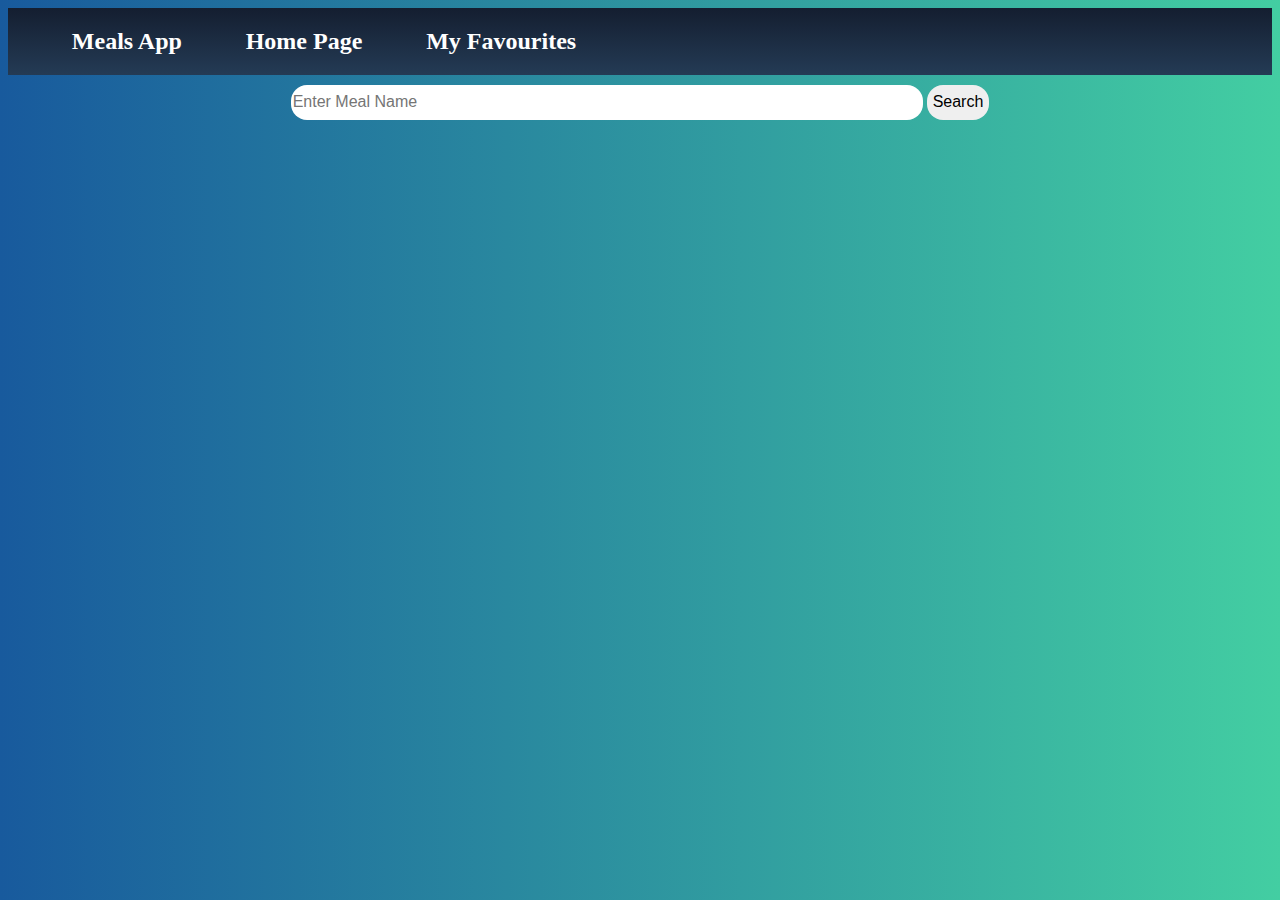
<file: index.html>
<html>
    <head>
        <title>Meals App</title>
        <meta name="viewport" content="width=device-width",initial-scale="1">
        <link rel="stylesheet" href="https://use.fontawesome.com/releases/v5.15.4/css/all.css" integrity="sha384-DyZ88mC6Up2uqS4h/KRgHuoeGwBcD4Ng9SiP4dIRy0EXTlnuz47vAwmeGwVChigm" crossorigin="anonymous">
        <link rel="stylesheet" href="styles/index.css">
    </head>
    <body>
        <div id="main-div"> 
            <header>
                <div>
                    <h2>Meals App</h2> 
                    <h2><a href="index.html">Home Page</a></h2>
                    <h2><a href="fav.html">My Favourites</a></h2>
                </div>  
            </header>
           
            <div id="container">
                <div id="take-ip">
                    <input type="text" id="searchBar" placeholder="Enter Meal Name">
                    <button id="search-btn"> Search</button>
                </div>
                <ul id="meals-list">

                </ul>
            </div>
        </div>
        <script src="scripts/index.js"></script>
    </body>
</html>
</file>
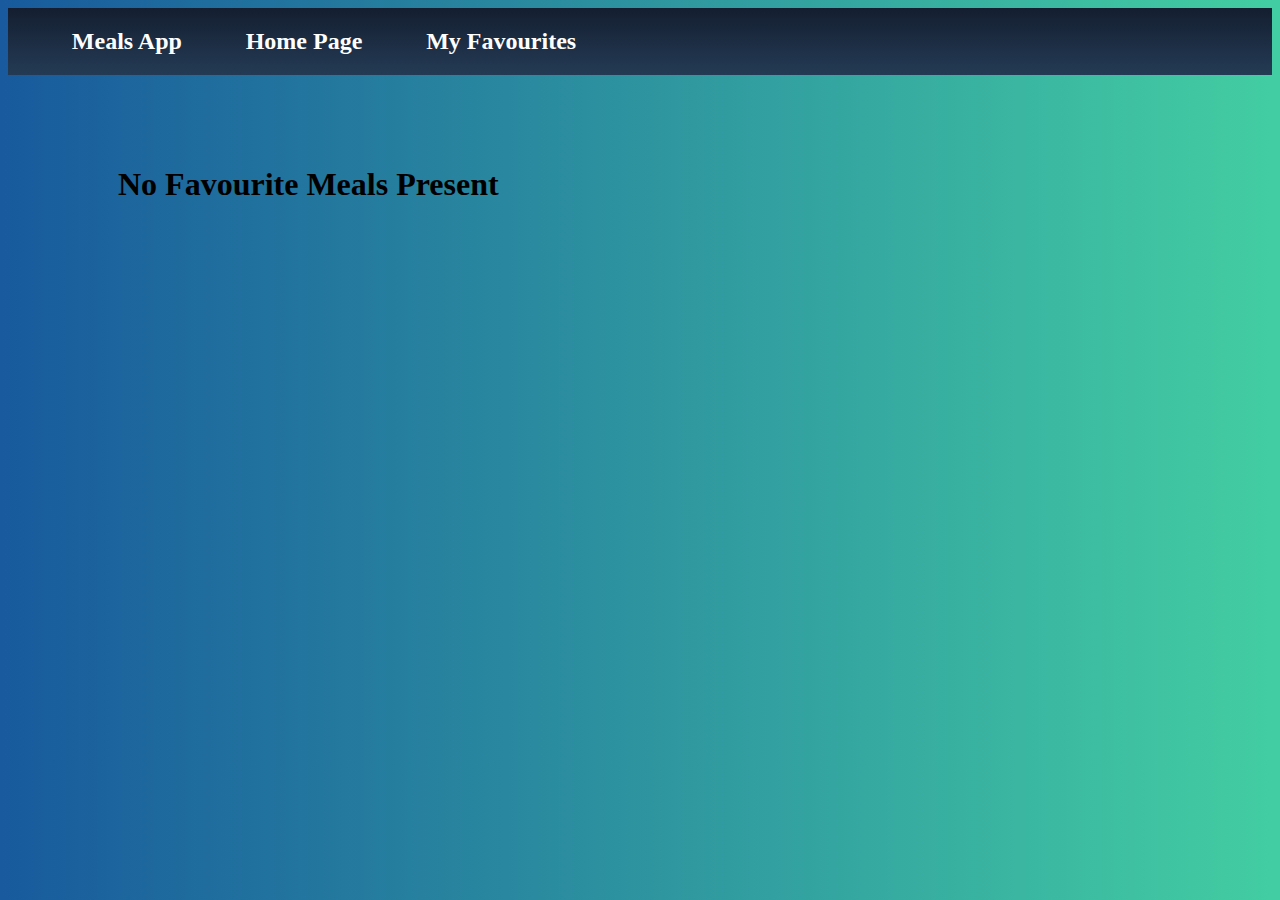
<file: fav.html>
<html>
    <head>
        <title>Meals App</title>
        <meta name="viewport" content="width=device-width",initial-scale="1">
        <link rel="stylesheet" href="https://use.fontawesome.com/releases/v5.15.4/css/all.css" integrity="sha384-DyZ88mC6Up2uqS4h/KRgHuoeGwBcD4Ng9SiP4dIRy0EXTlnuz47vAwmeGwVChigm" crossorigin="anonymous">
        <link rel="stylesheet" href="styles/fav.css">
    </head>
    <body>
        <div id="main-div"> 
            <header>
                <div>
                    <h2>Meals App</h2> 
                    <h2><a href="index.html">Home Page</a></h2>
                    <h2><a href="fav.html">My Favourites</a></h2>
                </div>  
            </header>
           
            <div id="container">
                <ul id="meals-list">

                </ul>
            </div>
        </div>
        <script src="scripts/fav.js"></script>
    </body>
</html>
</file>
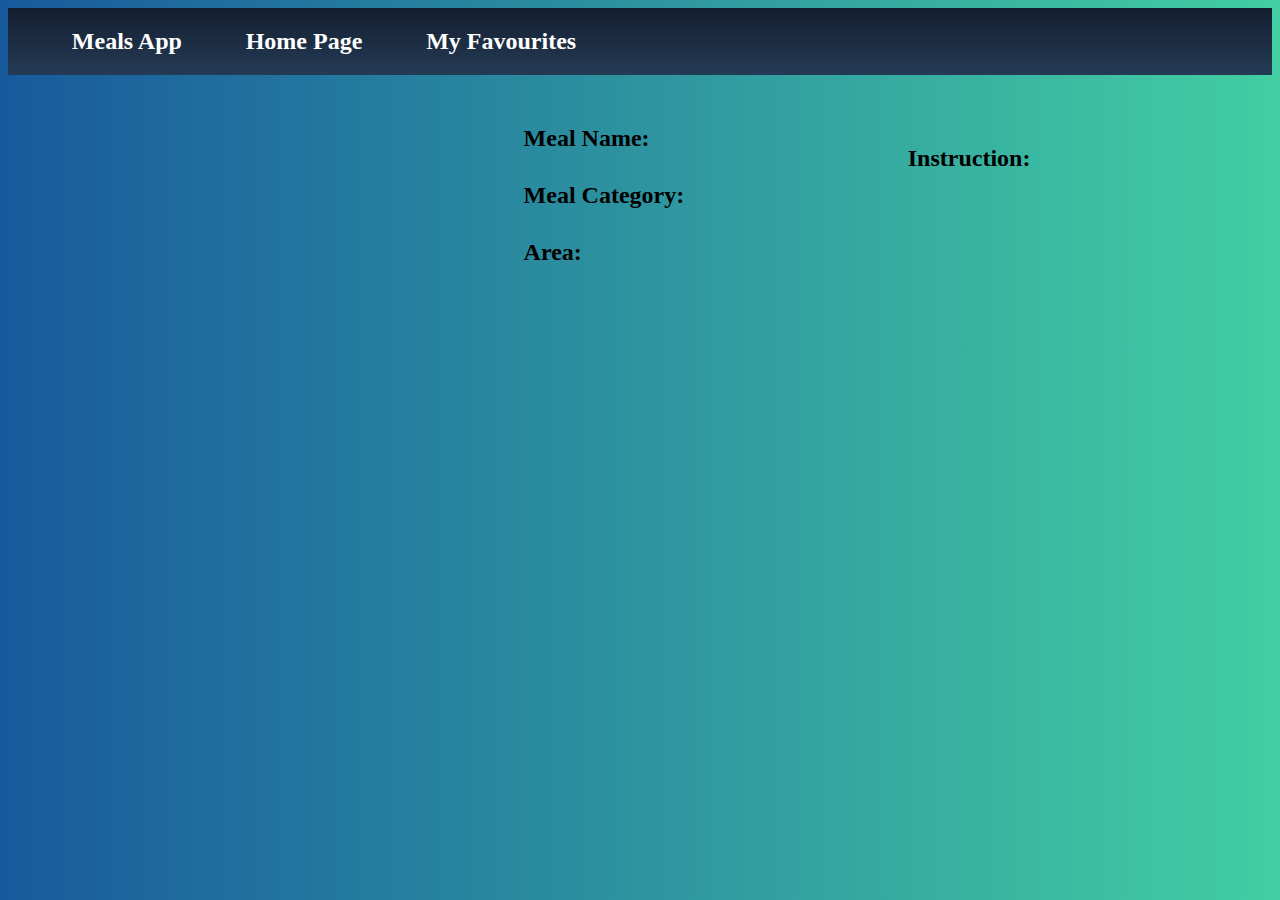
<file: recipe.html>
<!DOCTYPE html>
<html lang="en">
<head>
    <meta charset="UTF-8">
    <meta http-equiv="X-UA-Compatible" content="IE=edge">
    <meta name="viewport" content="width=device-width, initial-scale=1.0">
    <link rel="stylesheet" href="styles/recipe.css">
    <title>Recipe</title>
</head>
<body>
    <div id="main">
        <header>
            <div>
                <h2>Meals App</h2> 
                <h2><a href="index.html">Home Page</a></h2>
                <h2><a href="fav.html">My Favourites</a></h2>
            </div>  
        </header>

        <div id="container">
            <div id="meal-img-container">
                <span id="photo"></span>
            </div>
            <div id="meal-detail-container">
                <div id="headings">
                    <div class="detail-class">
                        <h2 style="display: inline;">Meal Name:&nbsp;&nbsp;</h2><h3 style="display: inline; 
                        color: rgb(81, 6, 104);" id="meal-name"></h3> 
                    </div>
                    <div class="detail-class">
                        <h2 style="display: inline;">Meal Category:&nbsp;&nbsp;</h2><h3 style="display: inline; color: rgb(81, 6, 104);" id="cat"></h3> 
                    </div>
                    <div class="detail-class">
                        <h2 style="display: inline;">Area:&nbsp;&nbsp;</h2><h3 style="display: inline; color: rgb(81, 6, 104);" id="area"></h3>
                    </div>                    
                </div>

                <div id="ins">
                    <h2>Instruction:</h2><p style="color:rgb(81, 6, 104) ;" id="instruction"></p>
                </div>
            </div>
        </div>

    </div>
    <script src="scripts/recipe.js"></script>
</body>
</html>
</file>
<file: styles/index.css>
html{
    font-family: 'Times New Roman', Times, serif;
    background: #43cea2;  /* fallback for old browsers */
    background: -webkit-linear-gradient(to right, #185a9d, #43cea2);  /* Chrome 10-25, Safari 5.1-6 */
    background: linear-gradient(to right, #185a9d, #43cea2); /* W3C, IE 10+/ Edge, Firefox 16+, Chrome 26+, Opera 12+, Safari 7+ */

}
header{
    background-image: linear-gradient(#141E30,#243B55);
}
header div{
    width:50%;
    display: flex;
    justify-content: space-evenly;
    color:white;
    
}
a{
    text-decoration: none;
    color: white;
}
img{
    width:100%;
    height: 100%;
}


#take-ip{
    text-align: center;
}
input{
    margin-top: 10px;
    border-style: none;
    font-size: 1rem;
    width:50%;
    height:2.2rem;
    border-radius: 1rem;
}
#search-btn{
    border-style: none;
    height:2.2rem;
    font-size: 1rem;
    border-radius: 1rem;
}
#meals-list{
    margin: 70px;
    display: flex;
    flex-wrap: wrap;
    justify-content: space-between;
    
}
li{
    list-style: none;
    padding: 10px;
    
    width:25%;
}
.meal h2{
    text-align: center;
    margin-left: 35px;
    cursor: pointer;
}
li img{
    margin-left:30px;
    height: 200px;
    width:200px;
    border: 1px solid lightgray;
}
.meal-name{
    display: flex;
    
}
.meal-name i{
    font-size: 1.5rem;
    margin-top:17px;
    margin-left: 15px;
    cursor: pointer;
}

.fas{
    color:red;
}

@media screen and (max-width:900px){
    li{
        width:45%;
        margin-bottom: 5px;
    }
}

@media screen and (max-width:600px){
    li{
        width:75%;
        margin-bottom: 5px;
        margin-left: 30px;
    }
    header div{
        width:100%;
    }
    #meals-list{
        margin: 30px;
        display: flex;     
    }
}

@media screen and (max-width:400px){
    #meals-list{
        margin: 0px;    
    }
    li{
        margin:0px;
        margin-bottom:10px ;
    }
    header div{
        display: block;
        width:70%;
        margin-left:auto;
        height:130px;
    }
    input{
        width:80%;
        margin-top:35px;
        margin-bottom: 15px;
    }
}
</file>
<file: styles/fav.css>
html{
    font-family: 'Times New Roman', Times, serif;
    background: #43cea2;  /* fallback for old browsers */
    background: -webkit-linear-gradient(to right, #185a9d, #43cea2);  /* Chrome 10-25, Safari 5.1-6 */
    background: linear-gradient(to right, #185a9d, #43cea2); /* W3C, IE 10+/ Edge, Firefox 16+, Chrome 26+, Opera 12+, Safari 7+ */

}
header{
    background-image: linear-gradient(#141E30,#243B55);
}
header div{
    width:50%;
    display: flex;
    justify-content: space-evenly;
    color:white;
    
}
a{
    text-decoration: none;
    color: white;
}
img{
    width:100%;
    height: 100%;
}


#meals-list{
    margin: 70px;
    display: flex;
    flex-wrap: wrap;
    justify-content: space-between;
    
}
li{
    list-style: none;
    padding: 10px;
    
    width:25%;
}
.meal h2{
    text-align: center;
    margin-left: 35px;
    cursor: pointer;
}
li img{
    margin-left:30px;
    height: 200px;
    width:200px;
    border: 1px solid lightgray;
}
.meal-name{
    display: flex;
    
}
.meal-name i{
    font-size: 1.5rem;
    margin-top:17px;
    margin-left: 15px;
    cursor: pointer;
}

.fas{
    color:red;
}

@media screen and (max-width:900px){
    li{
        width:45%;
        margin-bottom: 5px;
    }
}

@media screen and (max-width:600px){
    li{
        width:75%;
        margin-bottom: 5px;
        margin-left: 30px;
    }
    header div{
        width:100%;
    }
    #meals-list{
        margin: 30px;
        display: flex;     
    }
}

@media screen and (max-width:400px){
    #meals-list{
        margin: 0px;    
    }
    li{
        margin:0px;
        margin-bottom:10px ;
    }
    header div{
        display: block;
        width:70%;
        margin-left:auto;
        height:130px;
    }
}
</file>
<file: styles/recipe.css>
html{
    font-family: 'Times New Roman', Times, serif;
    background: #43cea2;  /* fallback for old browsers */
    background: -webkit-linear-gradient(to right, #185a9d, #43cea2);  /* Chrome 10-25, Safari 5.1-6 */
    background: linear-gradient(to right, #185a9d, #43cea2); /* W3C, IE 10+/ Edge, Firefox 16+, Chrome 26+, Opera 12+, Safari 7+ */

}
header{
    background-image: linear-gradient(#141E30,#243B55);
}
header div{
    width:50%;
    display: flex;
    justify-content: space-evenly;
    flex-wrap:wrap;
    color:white; 
}
a{
    text-decoration: none;
    color: white;
}
img{
    width:100%;
    height: 100%;
}
#container{
    margin:50px;
    display: flex;
    justify-content: space-around;
    flex-wrap: wrap;
}

#meal-img-container{
    width: 25%;
}
#meal-detail-container{
    width: 55%;
    display: flex;
    flex-wrap:wrap;
    justify-content: space-between;
}
#headings{
    width:50%;
}
.detail-class{
    margin-bottom:30px;
}
#ins{
    width: 40%;
}
#photo img{
    height:300px;
    width:300px;
    border: 1px solid darkslategray;
}
@media screen and (max-width:1000px){
    #headings{
        width:100%;
        margin-bottom: 20px;
    }
    #meal-img-container{
        width:40%;
    }
    #meal-detail-container{
        width:35%;
    }
    #ins{
        width:100%;
    }
    #container{
        width:90%;
    }
}

@media screen and (max-width:700px){
   
    header div{
        width:100%;
    }
    #meal-img-container{
        width:70%;
    }
    #meal-detail-container{
        width:70%;
        margin-top:55px;
    }
    
}

@media screen and (max-width:400px){
    header div{
        display: block;
        width:70%;
        margin-left:auto;
        height:130px;
    }
    #container{
        margin:0px;
        margin-top:50px;
        width:100%;
    }
    #photo{
        margin:-30px;
    }
    #meal-detail-container{
        width:90%;
    }
}
</file>
